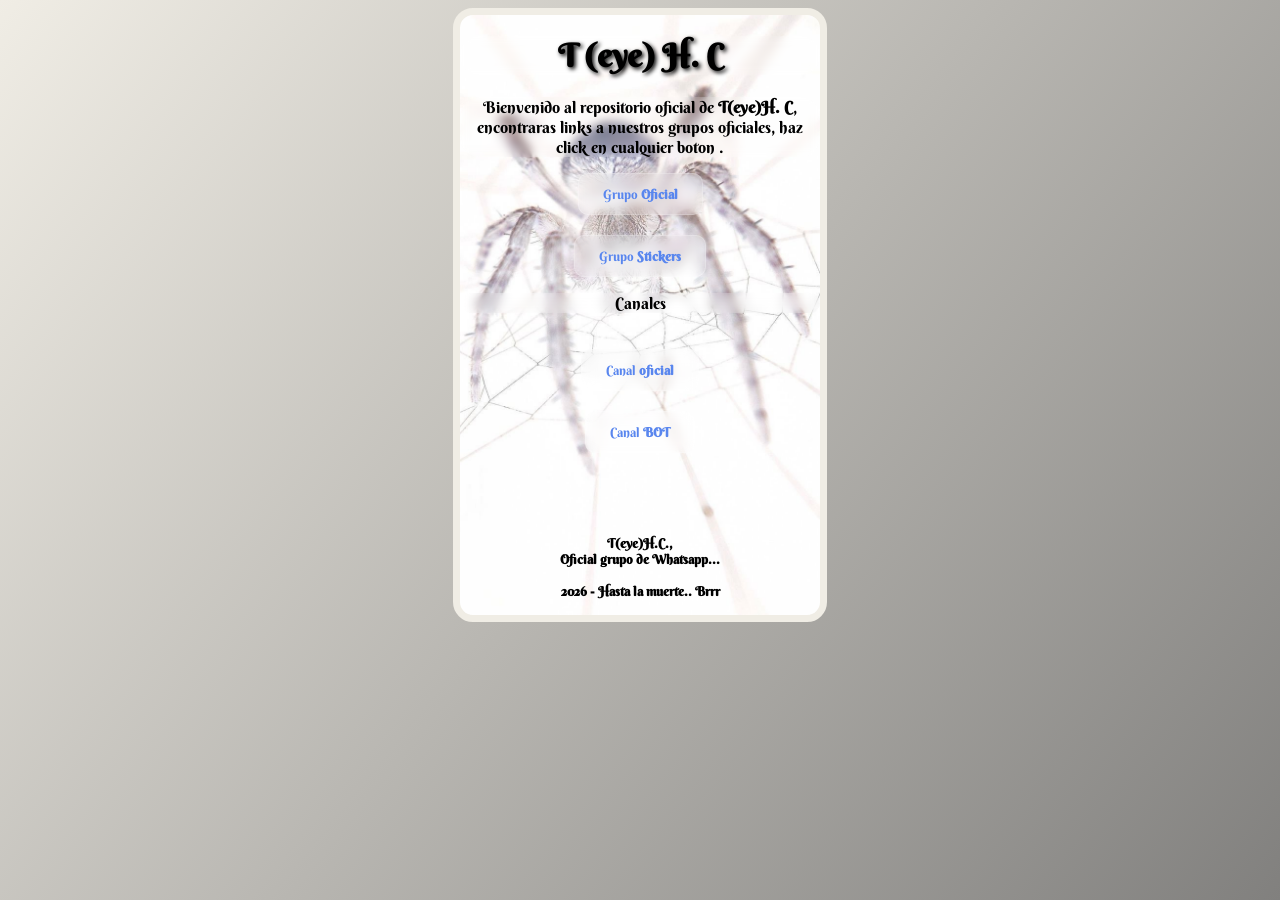
<file: index.html>
<!DOCTYPE html>
<html lang="es">
<head>
    <meta charset="UTF-8">
    <meta name="viewport" content="width=device-width, initial-scale=1.0">
    <title>T (eye) H. C</title>
    <link rel="stylesheet" href="css.css">
<link rel="preconnect" href="https://fonts.googleapis.com">
<link rel="preconnect" href="https://fonts.gstatic.com" crossorigin>
<link href="https://fonts.googleapis.com/css2?family=Berkshire+Swash&display=swap" rel="stylesheet">
    
</head>
<body>
    <div>
        <h1>T (eye) H. C</h1>
        <p> Bienvenido al repositorio oficial de <strong>T(eye)H. C</strong>, encontraras links a nuestros grupos oficiales, haz click en cualquier boton .</p>
         <a href="https://chat.whatsapp.com/I6svUAHMGLy17J0FE7bDTs?mode=gi_t">
            <button>Grupo <strong>Oficial</strong></button> 
        </a>
<br>
<br>
         <a href="https://chat.whatsapp.com/JJ0IAHFF2bv8BsXDZPD8mF?mode=gi_t">
            <button>Grupo <strong>Stickers</strong> </button>   
        </a>
         <p> Canales</p>
<br>
          <a href="https://whatsapp.com/channel/0029Vb8nlJv6xCSG5TOalh0d">
            <button>Canal <strong>oficial</strong> </button>
        </a>
<br>
<br>
        <a href="https://whatsapp.com/channel/0029VbD6l1qKwqSTG4FmPK2D">
    <button>Canal <strong>BOT</strong> </button>
        </a>
<br>
<br>
<br>
<br>
       <h5>T(eye)H.C.,<br> Oficial grupo de Whatsapp...<br><br>2026 - Hasta la muerte.. Brrr</h5>
    </div>
</body>
</html>
</file>
<file: css.css>
.berkshire-swash-regular {
  font-family: "Berkshire Swash", serif;
  font-weight: 400;
  font-style: normal;
}

body  {
background: linear-gradient(129deg, #f0ede5 0%, #81807e 100%);
background-repeat: no-repeat;
background-attachment: fixed;
}

div{
   font-family: "Berkshire Swash", serif;
   background-image: url(back.jpg);
   width:360px;  
   height: 600px;
   background-size: cover;
   background-position: center;
   border-radius: 20px;
   border: 7px solid #f0ede5;
   text-align: center;
   margin: 0 auto;
}

h1 {
    background-color:rgba (30,30,30,0.8);
    backdrop-filter: blur(5px);
    border-radius: 20px;
    text-shadow: 2px 2px 4px #050505;
}
p {
    background-color:rgba(255, 255,255,0.1); 
    backdrop-filter: blur(5px);
    border-radius: 20px;
}
button {
  background: rgba(255, 255,255,0.1); 
  backdrop-filter: 
  blur(6px);
  border: 1px solid rgba(255, 255, 255, 0.2);
  color: rgb(89, 134, 238);
  padding: 12px 24px;
  font-family: "Berkshire Swash", serif;
  border-radius: 10px;
}
h5 {
 color:black;
}
</file>
